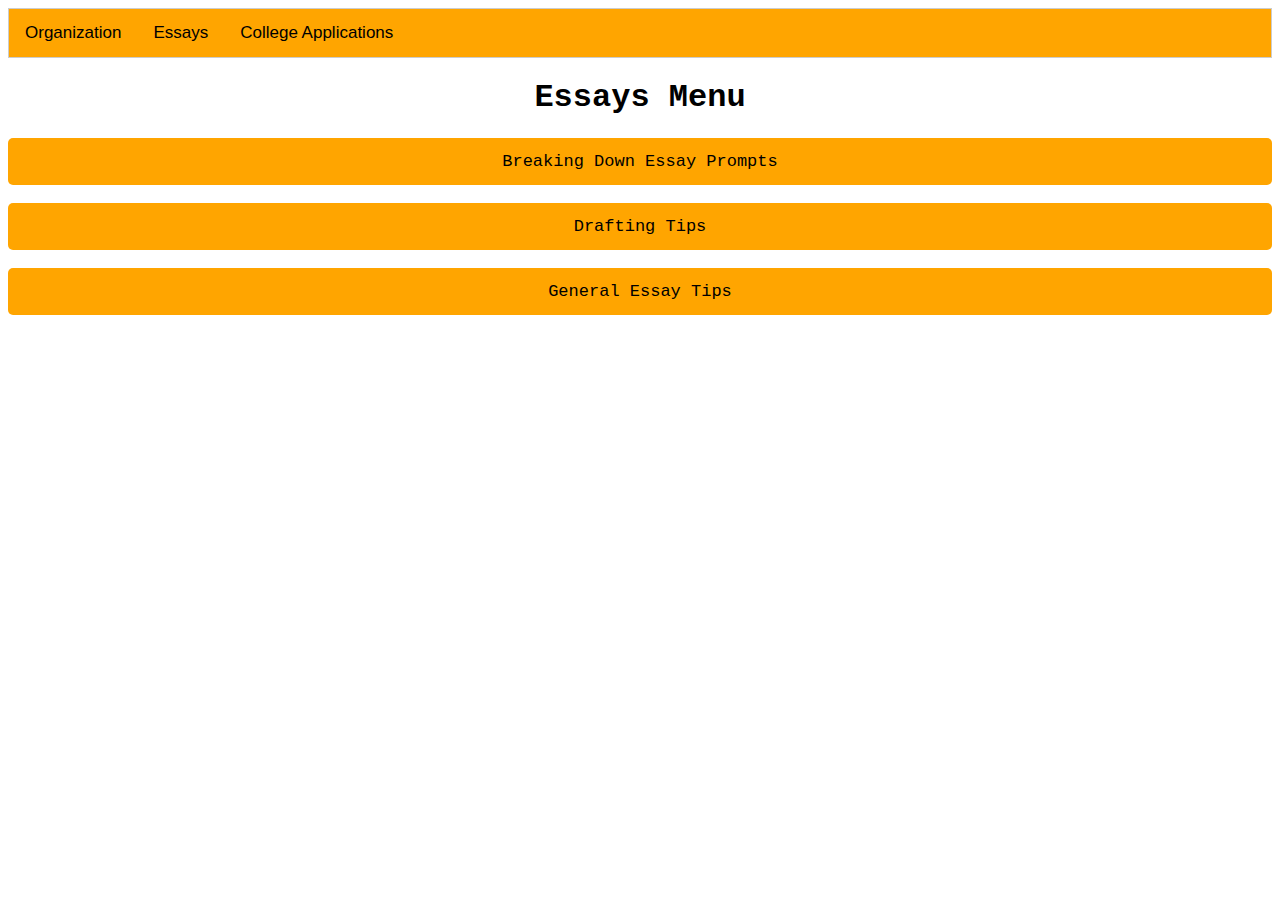
<file: index.html>
<!DOCTYPE html>
<html>
    <head>
        <meta name="viewport" content="width=device-width, initial-scale=1">
        <link rel="stylesheet" type="text/css" href="essay.css">
        <script src = "essay.js"></script>
    </head>
    
    <body>
        <div class="tab">
            <button class="tablinks" onclick="openTab(event, 'Organizing')">Organization</button>
          
            <button class="tablinks" onclick="openTab(event, 'Essays')">Essays</button>
          
            <button class="tablinks" onclick="openTab(event, 'Applying')">College Applications</button>
        </div>
          
        <div id="Organizing" class="tabcontent">
            <span onclick="this.parentElement.style.display='none'" class="topright">&times</span>
            <h3>Organizing For College</h3>
            <p>To be on top of your college applications, you have to organize! Click Go to learn how to be more organized.</p>
             <a href = "https://jsrich7204.github.io/ApplyingToCollege/">  <button class = "bottomright">Go!</button></a>
        </div>
          
        <div id="Essays" class="tabcontent">
            <span onclick="this.parentElement.style.display='none'" class="topright">&times</span>
            <h3>Essays</h3>
            <p>Essays are extremely important in the college application process. Click Go to learn how you can increase your chances of being accepted.</p>
            <a href =  "https://jsrich7204.github.io/Essays/"><button class = "bottomright">Go!</button></a>
        </div>
          
        <div id="Applying" class="tabcontent">
            <span onclick="this.parentElement.style.display='none'" class="topright">&times</span>
            <h3>College Applications Portals</h3>
            <p>Before you apply to college, you need to know how you're going to apply to them.</p>
            <a href = https://jsrich7204.github.io/College-Application-Portals/><button class = "bottomright">Go!</button></a>
        </div>
        <h1> Essays Menu</h1>
        <div class="pill-nav">
            <a href="breaking.html">Breaking Down Essay Prompts</a>
            <hr class = "separate">
            <a href="draft.html">Drafting Tips</a>
            <hr class= "separate">
            <a href="general.html">General Essay Tips</a>
        </div>
    </body>


</html>
</file>
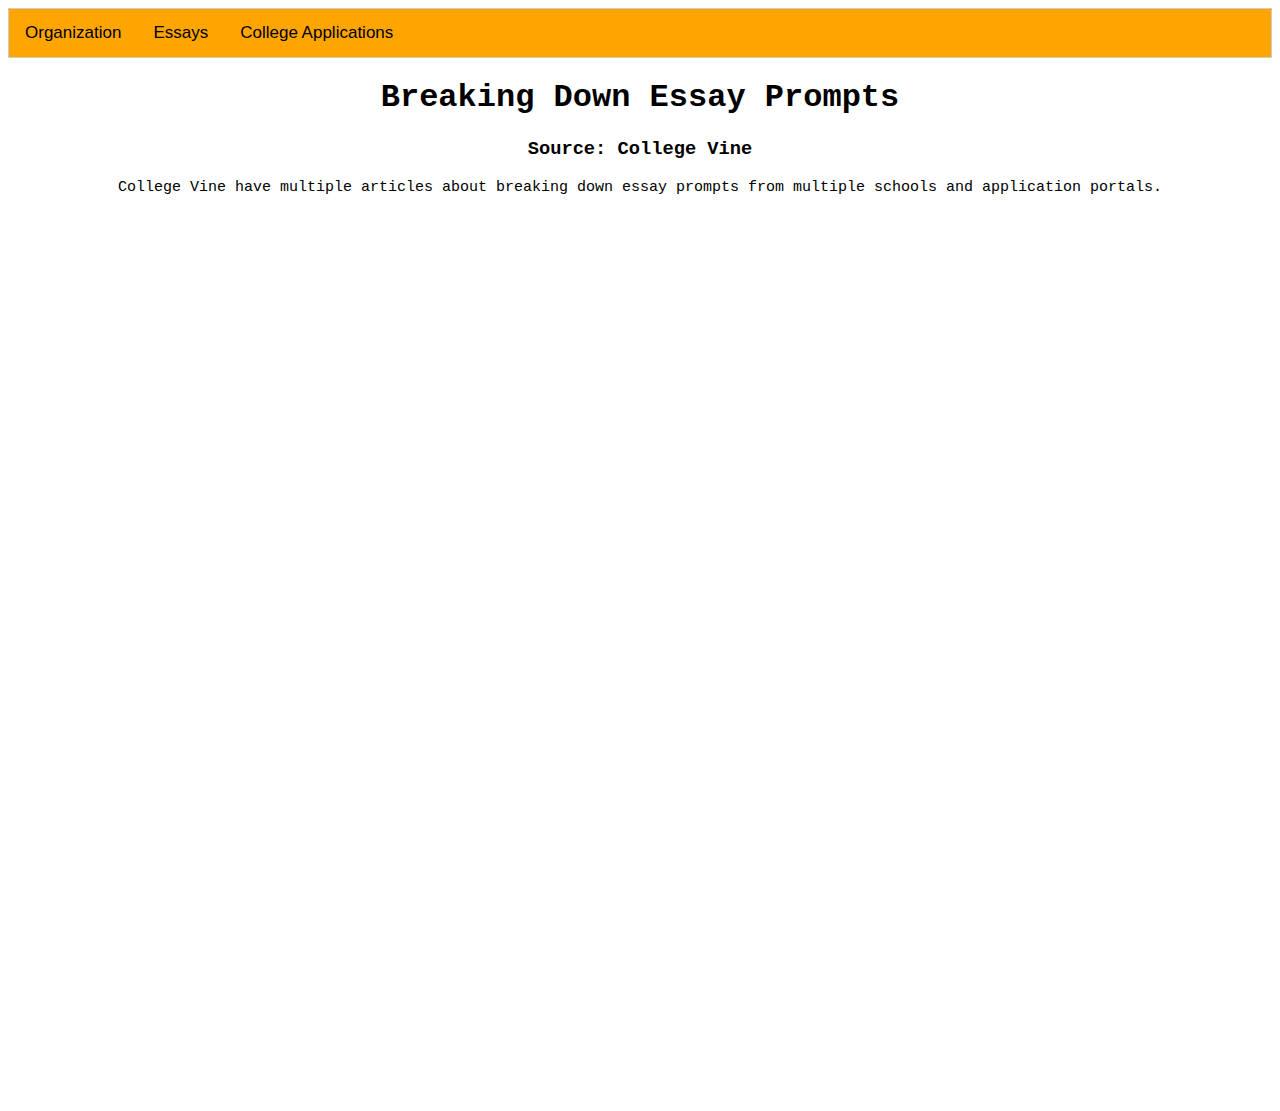
<file: breaking.html>
<!DOCTYPE html>
<html>
    <head>
        <meta name="viewport" content="width=device-width, initial-scale=1">
        <link rel="stylesheet" type="text/css" href="essay.css">
        <script src = "essay.js"></script>
    </head>
    
    <body>
        <div class="tab">
            <button class="tablinks" onclick="openTab(event, 'Organizing')">Organization</button>
          
            <button class="tablinks" onclick="openTab(event, 'Essays')">Essays</button>
          
            <button class="tablinks" onclick="openTab(event, 'Applying')">College Applications</button>
        </div>
          
        <div id="Organizing" class="tabcontent">
            <span onclick="this.parentElement.style.display='none'" class="topright">&times</span>
            <h3>Organizing For College</h3>
            <p>To be on top of your college applications, you have to organize! Click Go to learn how to be more organized.</p>
             <a href = "https://jsrich7204.github.io/ApplyingToCollege/">  <button class = "bottomright">Go!</button></a>
        </div>
          
        <div id="Essays" class="tabcontent">
            <span onclick="this.parentElement.style.display='none'" class="topright">&times</span>
            <h3>Essays</h3>
            <p>Essays are extremely important in the college application process. Click Go to learn how you can increase your chances of being accepted.</p>
            <a href =  "https://jsrich7204.github.io/Essays/"><button class = "bottomright">Go!</button></a>
        </div>
          
        <div id="Applying" class="tabcontent">
            <span onclick="this.parentElement.style.display='none'" class="topright">&times</span>
            <h3>College Applications Portal</h3>
            <p>Before you apply to college, you need to know how you're going to apply to them.</p>
            <a href = https://jsrich7204.github.io/College-Application-Portals/><button class = "bottomright">Go!</button></a>
        </div>
        <h1>Breaking Down Essay Prompts</h1>
        <h3>Source: College Vine</h3>
        <p class="info">College Vine have multiple articles about breaking down essay prompts from multiple schools and application portals. </p>
        <iframe src="https://blog.collegevine.com/category/essays/essay-breakdown/"></iframe>
    </body>


</html>
</file>
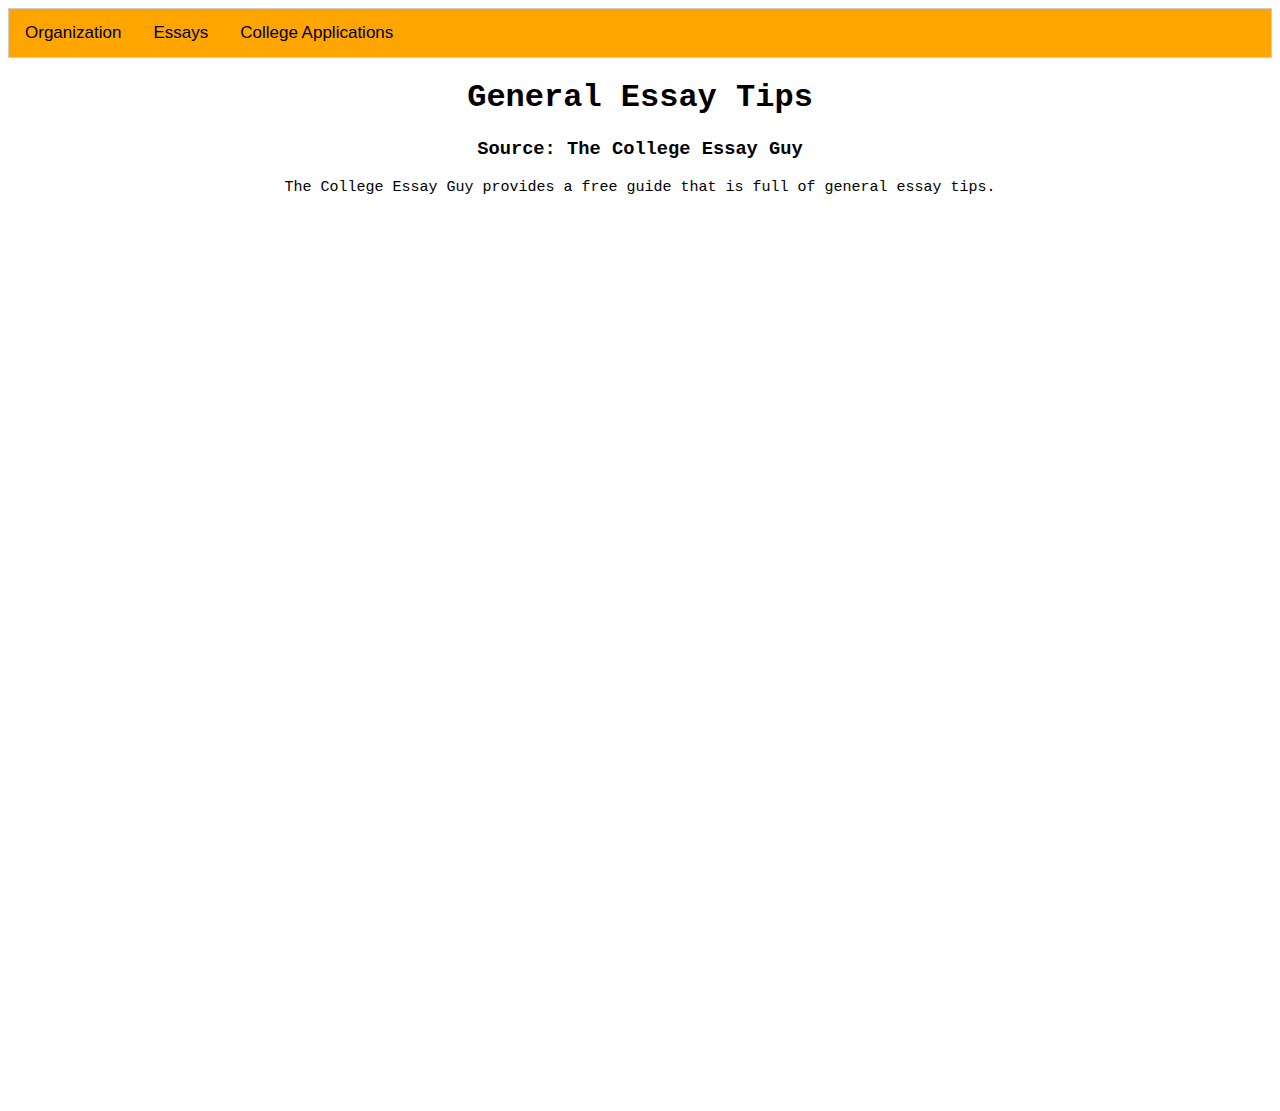
<file: general.html>
<!DOCTYPE html>
<html>
    <head>
        <meta name="viewport" content="width=device-width, initial-scale=1">
        <link rel="stylesheet" type="text/css" href="essay.css">
        <script src = "essay.js"></script>
    </head>
    
    <body>
        <div class="tab">
            <button class="tablinks" onclick="openTab(event, 'Organizing')">Organization</button>
          
            <button class="tablinks" onclick="openTab(event, 'Essays')">Essays</button>
          
            <button class="tablinks" onclick="openTab(event, 'Applying')">College Applications</button>
        </div>
          
        <div id="Organizing" class="tabcontent">
            <span onclick="this.parentElement.style.display='none'" class="topright">&times</span>
            <h3>Organizing For College</h3>
            <p>To be on top of your college applications, you have to organize! Click Go to learn how to be more organized.</p>
             <a href = "https://jsrich7204.github.io/ApplyingToCollege/">  <button class = "bottomright">Go!</button></a>
        </div>
          
        <div id="Essays" class="tabcontent">
            <span onclick="this.parentElement.style.display='none'" class="topright">&times</span>
            <h3>Essays</h3>
            <p>Essays are extremely important in the college application process. Click Go to learn how you can increase your chances of being accepted.</p>
            <a href =  "https://jsrich7204.github.io/Essays/"><button class = "bottomright">Go!</button></a>
        </div>
          
        <div id="Applying" class="tabcontent">
            <span onclick="this.parentElement.style.display='none'" class="topright">&times</span>
            <h3>College Applications Portal</h3>
            <p>Before you apply to college, you need to know how you're going to apply to them.</p>
            <a href = https://jsrich7204.github.io/College-Application-Portals/><button class = "bottomright">Go!</button></a>
        </div>
        <h1>General Essay Tips</h1>
        <h3>Source: The College Essay Guy</h3>
        <p class="info">The College Essay Guy provides a free guide that is full of general essay tips.</p>
        <iframe src="https://www.collegeessayguy.com/the-free-guide"></iframe>
    </body>


</html>
</file>
<file: essay.css>
body{
    background-image: url(https://codehs.com/uploads/ea6b066dfd3f972b70ec9519e74cc398);
    font-family: "Lucida Console", "Courier New", monospace;
}

.tab {
    overflow: hidden;
    border: 1px solid #ccc;
    background-color: #FFA500;
  }
  
  .tab button {
    background-color: inherit;
    float: left;
    border: none;
    outline: none;
    cursor: pointer;
    padding: 14px 16px;
    transition: 0.3s;
    font-size: 17px;
  }
  
  .tab button:hover {
    background-color: #ffaf1a
  }
  
  
  .tab button.active {
    background-color: #e69500;
  }
  
  
  .tabcontent {
    display: none;
    padding: 6px 12px;
    border: 1px solid #ccc;
    border-top: none;
    background-color: white;
  }
  
  
  .topright {
    float: right;
    cursor: pointer;
    font-size: 28px;
  }
  
  .topright:hover {color: red;}
  
  #intro{
    font-family: 'Source Code Pro', monospace;  
    font-size: 28px;
    font-weight: bold;
    width: 250px;
    display: block;
    text-align: center;
  }
  
  .bottomright{
    float: right;
    background-color: #FFA500;
    border: none;
    color: black;
    padding: 10px 20px;
    text-align: center;
    text-decoration: none;
    display: inline-block;
    margin: 2px 2px;
    cursor: pointer;
    border-radius: 16px;
  }
  .bottomright:hover {color: #ffaf1a;}

h1, h3{
    font-family: "Lucida Console", "Courier New", monospace;
    text-align: center;
}

.info{
    font-family: "Lucida Console", "Courier New", monospace;
    font-size: 15px;
    text-align: center;
}

iframe{
    border:none;
    height:100%;
    width:100%;
    position:absolute;
}

.pill-nav a {
    display: block;
    color: black;
    padding: 14px;
    text-decoration: none;
    font-size: 17px;
    border-radius: 5px;
    background-color:#FFA500;
    text-align:center;
  }
  
  .pill-nav a:hover {
    background-color: #ffaf1a;
    color: black;
  }
  
  .separate{
    display: block;
    margin-top: 0.5em; 
    margin-bottom: 0.5em;
    margin-left: auto;
    margin-right: auto;
    border-style: inset;
    border-width: 1px;
    clear: both;
    visibility: hidden;
  }

a{
    text-decoration: none;
}

video{
    margin-left: auto;
    margin-right: auto;
    display: block;
    height: 100%;
    width: 100%;
}
</file>
